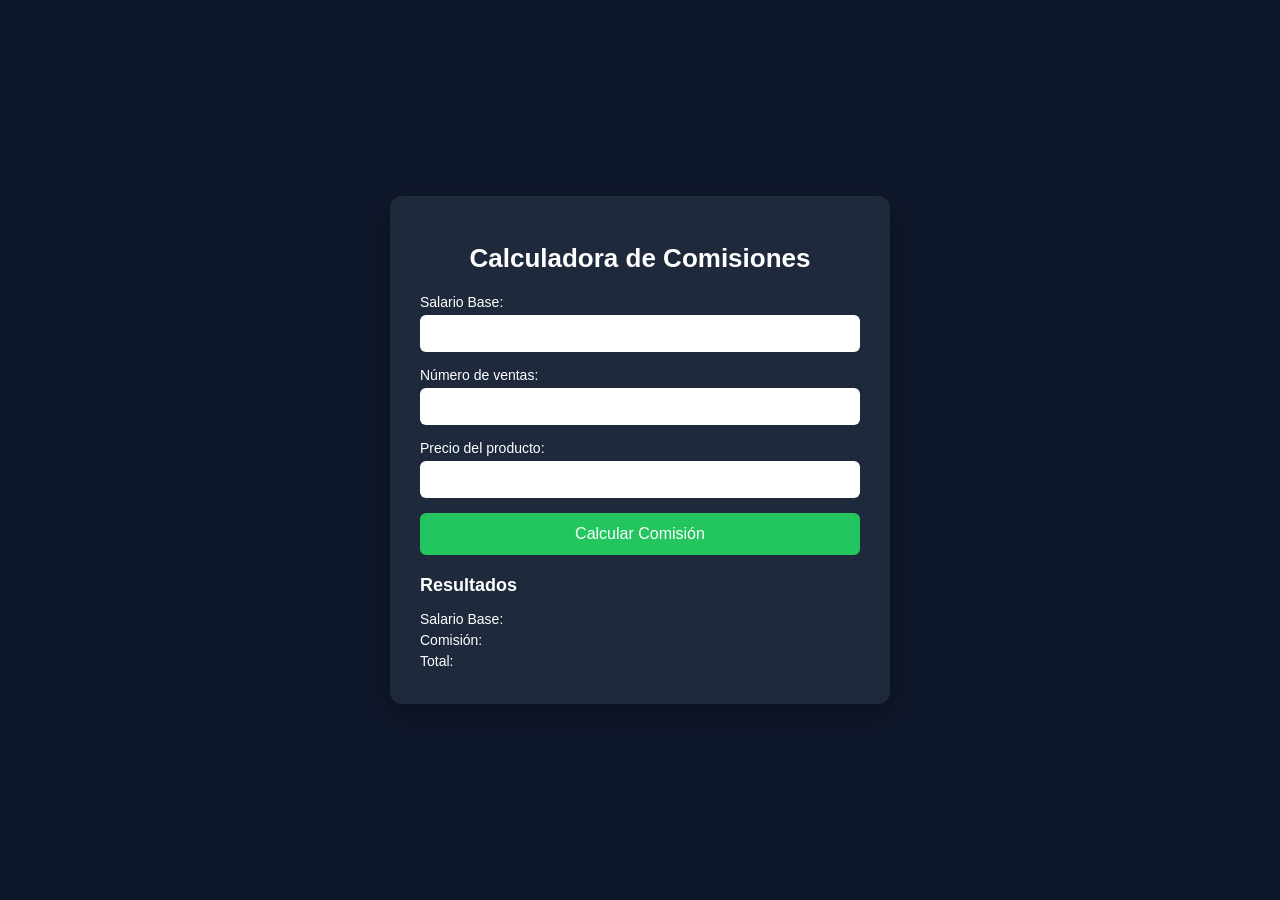
<file: index.html>
<!DOCTYPE html>
<html lang="es">
<head>
    <meta charset="UTF-8">
    <title>Calculadora de Comisiones</title>
    <link rel="stylesheet" href="ventas.css">
    <script src="ventas.js" ></script>
    <script src="utilitarios.js" ></script>
    <meta name="viewport" content="width=device-width, initial-scale=1.0">
    
</head>
<body>

    <div class="contenedor">
        <h1>Calculadora de Comisiones</h1>

        <label>Salario Base:</label>
        <input type="text" id="txtSueldoBase">

        <label>Número de ventas:</label>
        <input type="text" id="txtVentas">

        <label>Precio del producto:</label>
        <input type="text" id="txtPrecio">

        <button onclick="calcular()" >Calcular Comisión</button>

        <h2>Resultados</h2>
        <p>Salario Base: <span id="spSueldoBase"></span></p>
        <p>Comisión: <span id="spComision"></span></p>
        <p>Total: <span id="spTotal"></span></p>
    </div>


</body>
</html>
</file>
<file: ventas.css>
* {
    box-sizing: border-box;
}

body {
    font-family: Arial, sans-serif;
    background-color: #0f172a;
    color: white;
    display: flex;
    justify-content: center;
    align-items: center;
    min-height: 100vh;
    margin: 0;
    padding: 20px;
}

.contenedor {
    background-color: #1e293b;
    padding: 25px;
    border-radius: 12px;
    width: 100%;
    max-width: 400px;
    box-shadow: 0 10px 25px rgba(0,0,0,0.3);
}

h1 {
    font-size: 22px;
    text-align: center;
    margin-bottom: 20px;
}

h2 {
    margin-top: 20px;
    font-size: 18px;
}

label {
    font-size: 14px;
    margin-bottom: 5px;
    display: block;
}

input {
    width: 100%;
    margin-bottom: 15px;
    padding: 10px;
    border-radius: 6px;
    border: none;
    font-size: 14px;
}

button {
    width: 100%;
    padding: 12px;
    background-color: #22c55e;
    border: none;
    color: white;
    cursor: pointer;
    border-radius: 6px;
    font-size: 15px;
    transition: 0.3s;
}

button:hover {
    background-color: #16a34a;
}

p {
    font-size: 14px;
    margin: 5px 0;
}

/* 📱 CELULARES PEQUEÑOS */
@media (max-width: 480px) {
    .contenedor {
        padding: 20px;
    }

    h1 {
        font-size: 20px;
    }

    input {
        font-size: 13px;
    }

    button {
        font-size: 14px;
    }
}

/* 📲 TABLETS */
@media (min-width: 768px) {
    .contenedor {
        max-width: 500px;
        padding: 30px;
    }

    h1 {
        font-size: 26px;
    }

    input {
        font-size: 15px;
    }

    button {
        font-size: 16px;
    }
}
</file>
